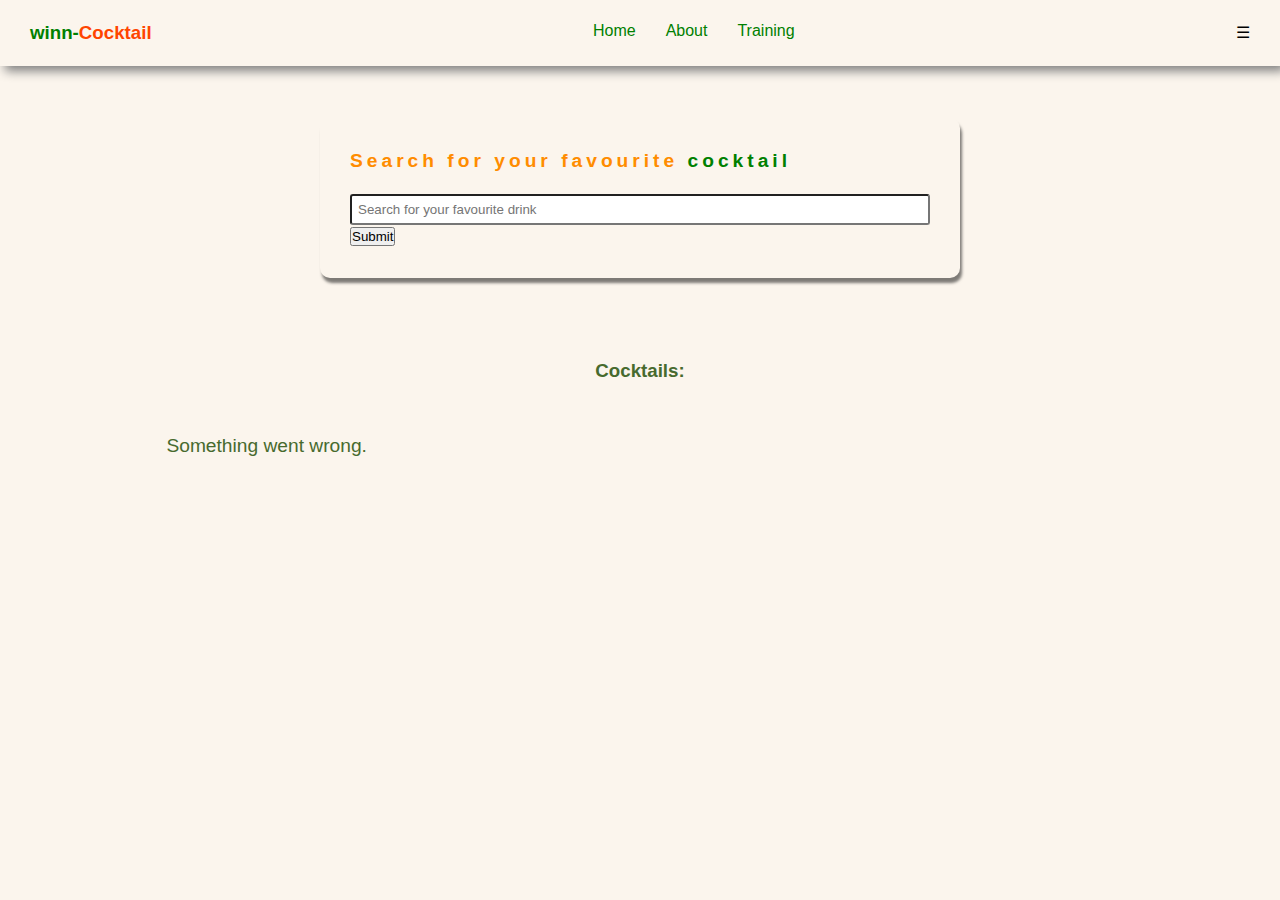
<file: index.html>
<!DOCTYPE html>
<html lang="en">
<head>
  <meta charset="UTF-8" />
  <meta name="viewport" content="width=device-width, initial-scale=1.0" />
  <title>Cocktail Search</title>
  <link rel="stylesheet" href="navbar.css" />
  <link rel="stylesheet" href="style.css" />
</head>
<body>
  <header>
    <div id="navbar">
      <div class="logo">
        <h3>winn-<span>Cocktail</span></h3>
      </div>
      <nav>
        <ul>
          <li><a href="#">Home</a></li>
          <li><a href="#">About</a></li>
          <li><a href="#">Training</a></li>
        </ul>
      </nav>
      <div id="menu-icon">☰</div>
    </div>
  </header>

  <div class="search-form">
    <form>
      <div class="form-control">
        <label for="search-input">Search for your favourite <span>cocktail</span></label>
        <input type="text" id="search-input" placeholder="Search for your favourite drink" />
      </div>
      <button id="submit">Submit</button>
    </form>
  </div>

  <section class="section main">
    <div class="title">
      <h3>Cocktails:</h3>
    </div>
    <div class="cocktail-list"></div>
  </section>

  <script src="script.js"></script>
</body>
</html>
</file>
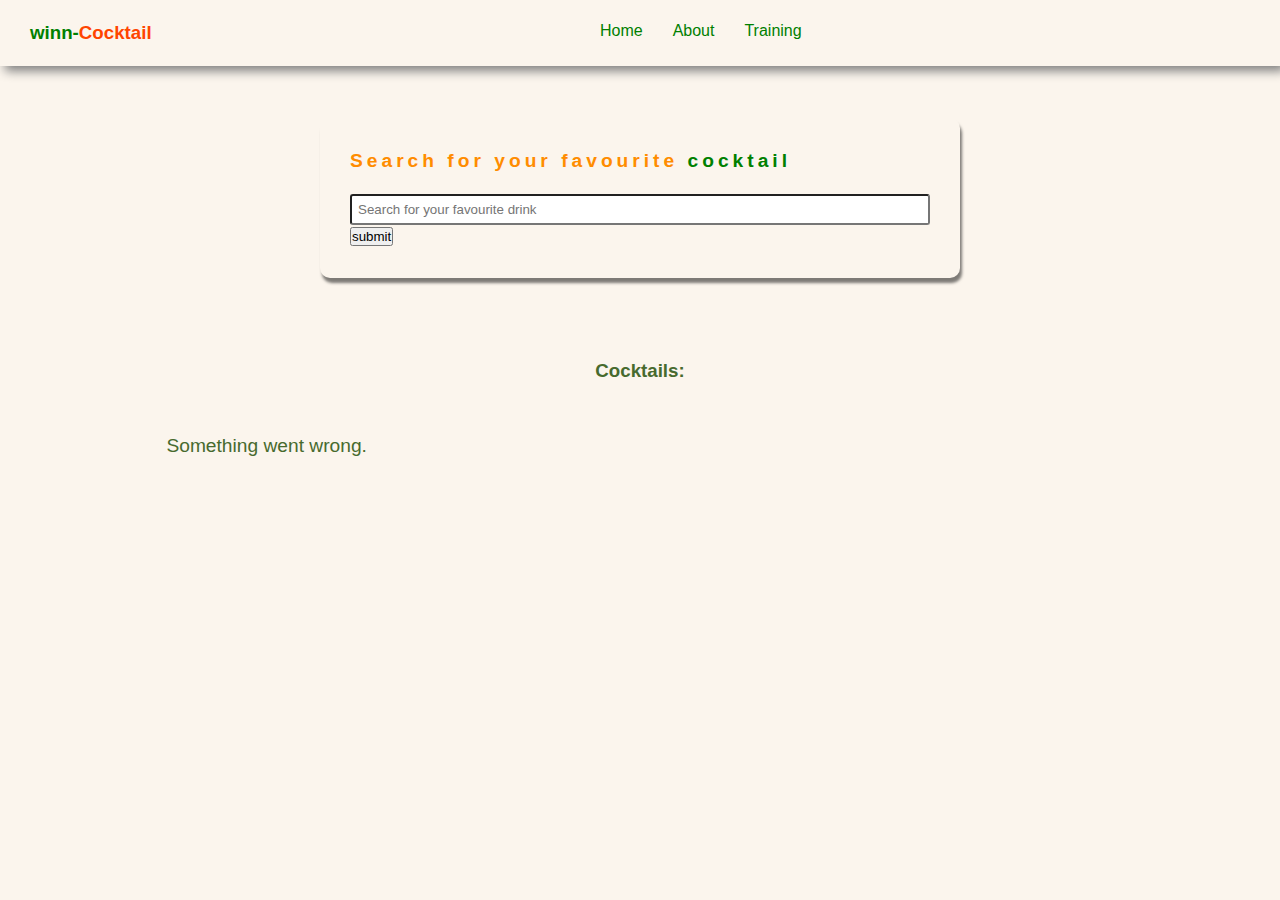
<file: cocktail.html>
<!DOCTYPE html>
<html lang="en">
<head>
    <meta charset="UTF-8">
    <meta name="viewport" content="width=device-width, initial-scale=1.0">
    <title>Document</title>
    <link rel="stylesheet" href="navbar.css">
    <link rel="stylesheet" href="style.css">
</head>
<body>
    <header>
    <div id="navbar">
      <div class="logo">
        <h3>winn-<span>Cocktail</span></h3>
      </div>
      <nav >
        <ul>
          <li>
            <a href="">Home</a>
          </li>
          <li>
            <a href="">About</a>
          </li>
          <li>
            <a href="">Training</a>
          </li>
        </ul>
      </nav>
      <div
        onClick={openSidebar}>
        <GiHamburgerMenu className="menubar"/>
      </div>
    </div>
  </header>
       <div class='search-form'>
          <form>
              <div class="form-control">
                  <label htmlFor="search-input">Search for your favourite <span>cocktail</span> </label>
                  <input 
                      type="text" 
                      id='search-input' 
                      placeholder="Search for your favourite drink"
                      />
              </div>
              <button id="submit">submit</button>
          </form>
      </div>
      <section  class='section main'>
          <div class="title">
            <h3>Cocktails:</h3>
          </div>
          <div class='cocktail-list'>
                     <article key={id}>
                        <div class="image">
                        <img src="https://www.thecocktaildb.com/images/media/drink/2x8thr1504816928.jpg" alt=""/>
                        </div>
                      <div class="description">
                          <h4>{name}</h4>
                          <div class="sub">
                            <p>Category :</p> <p>{category}</p>
                          </div>
                          <div class="sub">
                            <p>Serving glass :</p> <p>{glass}</p>
                          </div>
                        <a href='details.html'>
                            <button>
                              More Details 
                            </button>
               </a>
                        
                      </div>

                </article>
                 <article key={id}>
                        <div class="image">
                        <img src="https://www.thecocktaildb.com/images/media/drink/2x8thr1504816928.jpg" alt=""/>
                        </div>
                      <div class="description">
                          <h4>{name}</h4>
                          <div class="sub">
                            <p>Category :</p> <p>{category}</p>
                          </div>
                          <div class="sub">
                            <p>Serving glass :</p> <p>{glass}</p>
                          </div>
                          
                          <Link to={/singleCocktail/${id}}>
                            <button>
                              More Details 
                            </button>
                          </Link>
                        
                      </div>

                </article>
                 <article key={id}>
                        <div class="image">
                        <img src="https://www.thecocktaildb.com/images/media/drink/2x8thr1504816928.jpg" alt=""/>
                        </div>
                      <div class="description">
                          <h4>{name}</h4>
                          <div class="sub">
                            <p>Category :</p> <p>{category}</p>
                          </div>
                          <div class="sub">
                            <p>Serving glass :</p> <p>{glass}</p>
                          </div>
                          
                          <Link to={/singleCocktail/${id}}>
                            <button>
                              More Details 
                            </button>
                          </Link>
                        
                      </div>

                </article> 

                 <article key={id}>
                        <div class="image">
                        <img src="https://www.thecocktaildb.com/images/media/drink/2x8thr1504816928.jpg" alt=""/>
                        </div>
                      <div class="description">
                          <h4>{name}</h4>
                          <div class="sub">
                            <p>Category :</p> <p>{category}</p>
                          </div>
                          <div class="sub">
                            <p>Serving glass :</p> <p>{glass}</p>
                          </div>
                          
                          <Link to={/singleCocktail/${id}}>
                            <button>
                              More Details 
                            </button>
                          </Link>
                        
                      </div>

                </article> 

                 <article key={id}>
                        <div class="image">
                        <img src="https://www.thecocktaildb.com/images/media/drink/2x8thr1504816928.jpg" alt=""/>
                        </div>
                      <div class="description">
                          <h4>{name}</h4>
                          <div class="sub">
                            <p>Category :</p> <p>{category}</p>
                          </div>
                          <div class="sub">
                            <p>Serving glass :</p> <p>{glass}</p>
                          </div>
                          
                          <Link to={/singleCocktail/${id}}>
                            <button>
                              More Details 
                            </button>
                          </Link>
                        
                      </div>

                </article> 

                 <article key={id}>
                        <div class="image">
                        <img src="https://www.thecocktaildb.com/images/media/drink/2x8thr1504816928.jpg" alt=""/>
                        </div>
                      <div class="description">
                          <h4>{name}</h4>
                          <div class="sub">
                            <p>Category :</p> <p>{category}</p>
                          </div>
                          <div class="sub">
                            <p>Serving glass :</p> <p>{glass}</p>
                          </div>
                          
                          <Link to={/singleCocktail/${id}}>
                            <button>
                              More Details 
                            </button>
                          </Link>
                        
                      </div>

                </article>
          </div>
         
       </section>
     <script src="script.js"></script>
</body>
</html>
</file>
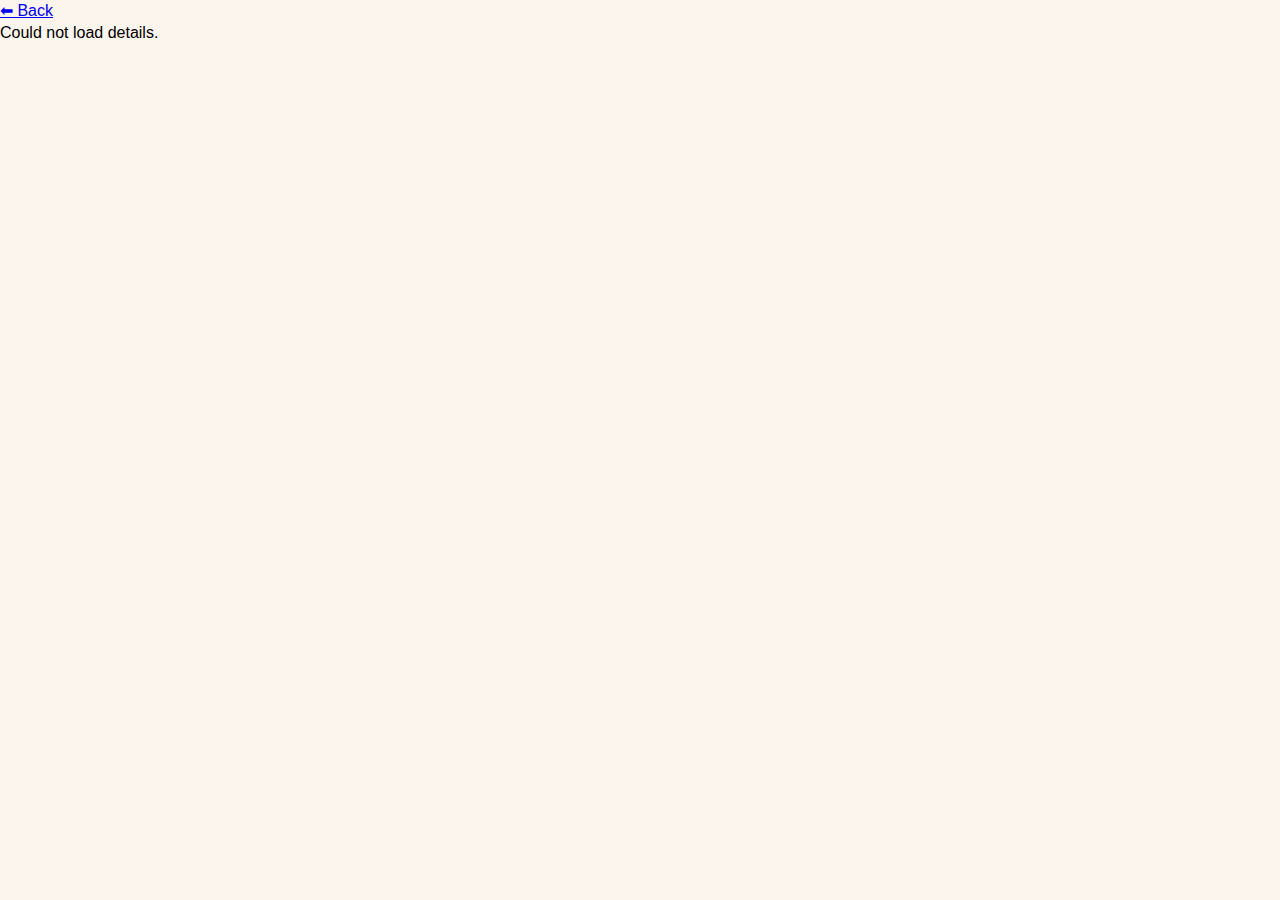
<file: details.html>
<!DOCTYPE html>
<html lang="en">
<head>
  <meta charset="UTF-8">
  <title>Cocktail Details</title>
  <link rel="stylesheet" href="style.css">
</head>
<body>
  <a href="index.html">⬅ Back</a>
  <div id="details-container"></div>

  <script>
    const params = new URLSearchParams(window.location.search);
    const id = params.get('id');
    const api = 'https://www.thecocktaildb.com/api/json/v1/1/lookup.php?i=' + id;
    const container = document.querySelector('#details-container');

    fetch(api)
      .then(res => res.json())
      .then(data => {
        const drink = data.drinks[0];
        container.innerHTML = `
          <h2>${drink.strDrink}</h2>
          <img src="${drink.strDrinkThumb}" width="300"/>
          <p><strong>Category:</strong> ${drink.strCategory}</p>
          <p><strong>Glass:</strong> ${drink.strGlass}</p>
          <p><strong>Instructions:</strong> ${drink.strInstructions}</p>
        `;
      })
      .catch(() => {
        container.innerHTML = '<p>Could not load details.</p>';
      });
  </script>
</body>
</html>
</file>
<file: navbar.css>
*{
  margin: 0%;
  padding: 0%;
  box-sizing: border-box;
}
#navbar{
  display: flex;
  justify-content: space-between;
  box-shadow: 5px 5px 10px gray;
  padding: 20px 30px;
  align-items: center;
}
#navbar ul{
  display: flex;
  gap: 30px;
  list-style: none;
  cursor: pointer;
}
#navbar ul li :hover::after{
  content: '';
  height: 2px;
  background-color: orange;
  position: relative;
  width: 100;
  display: block;
}
#navbar ul li a{
  text-decoration: none;
  color: green;
}
#navbar .logo h3{
  color: green;
}
#navbar .logo h3 span{
  color: orangered;
}
#navbar div a{
  text-decoration: none;
  color: black;
}
</file>
<file: style.css>
*{
    margin: 0%;
    padding: 0%;
} 
body {
  font-family: -apple-system, BlinkMacSystemFont, 'Segoe UI', Roboto, Oxygen,
    Ubuntu, Cantarell, 'Open Sans', 'Helvetica Neue', sans-serif;
 
  line-height: 1.4;
  font-size: 1rem;
  font-weight: 300;
  background-color: rgb(251, 245, 237);
}
.menubar{
  display: none;
}
.logo h2 span{
  color: darkorange;
}
.search-form{
  width: 80%;
  margin: auto;
  /* background-color: rgb(245, 245, 245); */
  padding: 30px;
  margin-top: 5%;
  border-radius: 10px;
  box-shadow:2px 5px 3px 0px rgba(0, 0, 0, 0.5) ;
}
.search-form .form-control label{
  /* font-weight: small; */
  display: block;
  font-size: bold;
  letter-spacing: 0.09rem;
  color: darkorange;
}

@media screen and (min-width: 900px) {
  .search-form{
    width: 50%;
    margin-top: 4%;
  }
  .search-form .form-control label{
    font-size: larger;
    font-weight: bold;
    letter-spacing: 0.25rem;
  }
}
.search-form .form-control span{
  color: green;
}
.search-form .form-control input{
    display: block;
    width: 100%;
    padding: 6px;
    margin-top: 20px;
    border-radius: 3px;
}
.section{
  padding: 5rem ;
}
.no-cocktail{
  margin-top: 5%;
  color: #476a2e;
  margin-bottom: 10%;
  text-align: center;
}
.main{
  padding: 5% 7%;
}
.main .title h3{
  color: #476a2e;
} 
.main .heading{
  display: flex;
  text-align: center;
  justify-content: center;
  position: relative;
}
.main .heading h3{
  margin-bottom: 5px;
}
.main .heading h3::after{
  content: '';
    background: #476a2e;
    position: absolute;
    bottom: -7px;
    display: block;
    height: 5px;
    width: 80px;
    border-radius: 5px;
}
.main .contents{
  font-size: large;
  font-weight: 400;
  margin-top: 4%;
}
.main .contents .contents-center{
  display: flex;
  justify-content: space-between;
}
.main .contents .abt, li{
  margin-bottom: 2%;
  font-weight: 400;
  list-style: none;
}
.main .contents h4{
  margin: 3% 0;
  color: darkorange;
}
.main .contents h5{
  color: darkorange;
}
.main .contents .abt-sct{
  margin-bottom: 5%;
}

.main .contents .contents-center > div{
  display: flex;
  align-items: center;
   width: 50%;
   font-size: large;
}
.main .contents .contents-center .texts{
  padding: 0 5%;
}
.main .contents .contents-center .texts p{
  margin: 3% 0;
}
.main .contents .contents-center .texts p span{
  color: darkorange;
  display: block;
  font-size: large;
  font-weight: 500;
  margin: 5px 0;
}

.contents-center .training-form{
  display: flex;
  align-items: center;
}
.main .about-image img{
  /* height: auto; */
  height: 25rem;
  width: 95%;
  margin: auto;
  border-radius: 5px;
}
.li ol{
   list-style: none;
}
.contents-center form{
  width: 80%;
  margin: auto;
  padding: 20px;
  border-radius: 8px;
  background-color: whitesmoke;
}
.contents-center form input, select{
  width: 100%;
  padding: 8px;
  box-sizing: border-box;
  margin-bottom: 10px;
  border: 1px solid #ccc;
  border-radius: 4px;
}
.contents-center form label{
  color: darkorange;
  font-size: large;
  font-weight: 400;
  margin-bottom: 4px;
}

.submit input {
  background: darkorange;
  color: #fff;
  padding: 10px 15px;
  cursor: pointer;
  border: none;
  border-radius: 4px;
}
.form-center {
  margin-bottom: 1%;
}
.main .title{
  margin-bottom: 2rem ;
  text-align: center;

}
.cocktail-list{
  width:  85vw;
  margin: 0 auto;
  max-width: 100%;
  font-size: larger;
  display: flex;
}
.cocktail-list article img{
  height: 20rem;
  display: block;
  width: 100%;
  object-fit: cover;
  border-top-right-radius: 5px;
  border-top-left-radius: 5px;
}
.cocktail-list article{
  align-content: center;
  box-shadow:2px 5px 3px 0px rgba(0, 0, 0, 0.5) ;
  border-top-right-radius: 5px;
  border-top-left-radius: 5px;
  background-color: whitesmoke;
  margin-bottom: 3rem;
}
.cocktail-list article .description{
  padding: 3%;
}
.section{
  padding: 5rem 0;
}
article .description .sub{
  margin-bottom: 10px;
  display: flex;
}

article .description .sub p{
  padding: 2px 5px;
  font-size:medium;
  font-weight: 400;
}
article .description h4{
  margin-bottom: 5px;
}
article .description .sub p:first-child{
  background-color: rgb(250, 156, 41);
  border-radius: 4px;
  text-transform: capitalize;
  font-weight: 500;
  color: white;
}
.cocktail-list article .description button{
  border-color: #476a2e; 
  color: white;
  background-color: #476a2e;
  border-radius: 5px;
  border-radius: 4px;
  font-weight: 600;
  color: white;
  padding: 3px 4px;
  cursor: pointer;
}

.cocktail-list article .description button:hover{
  color: white;
  background-color:#476a2e;
  border-color: aliceblue;
}
@media screen and (min-width: 900px) {
  .cocktail-list{
    display: grid;
    grid-template-columns: repeat(auto-fill, minmax(338.8px, 1fr));
    display: grid;
    row-gap: 2rem;
    column-gap: 2rem;
  }
}
@media screen and (min-width: 992px) {
  .single-center {
    display: grid;
    grid-template-columns: 1fr 2fr;
    grid-gap: 3rem;
    grid-template-rows: 1fr ;
    align-items: center;
  }
  .drink-info {
    padding-top: 0;
  }
}
.cancel{
color:red;
}
</file>
